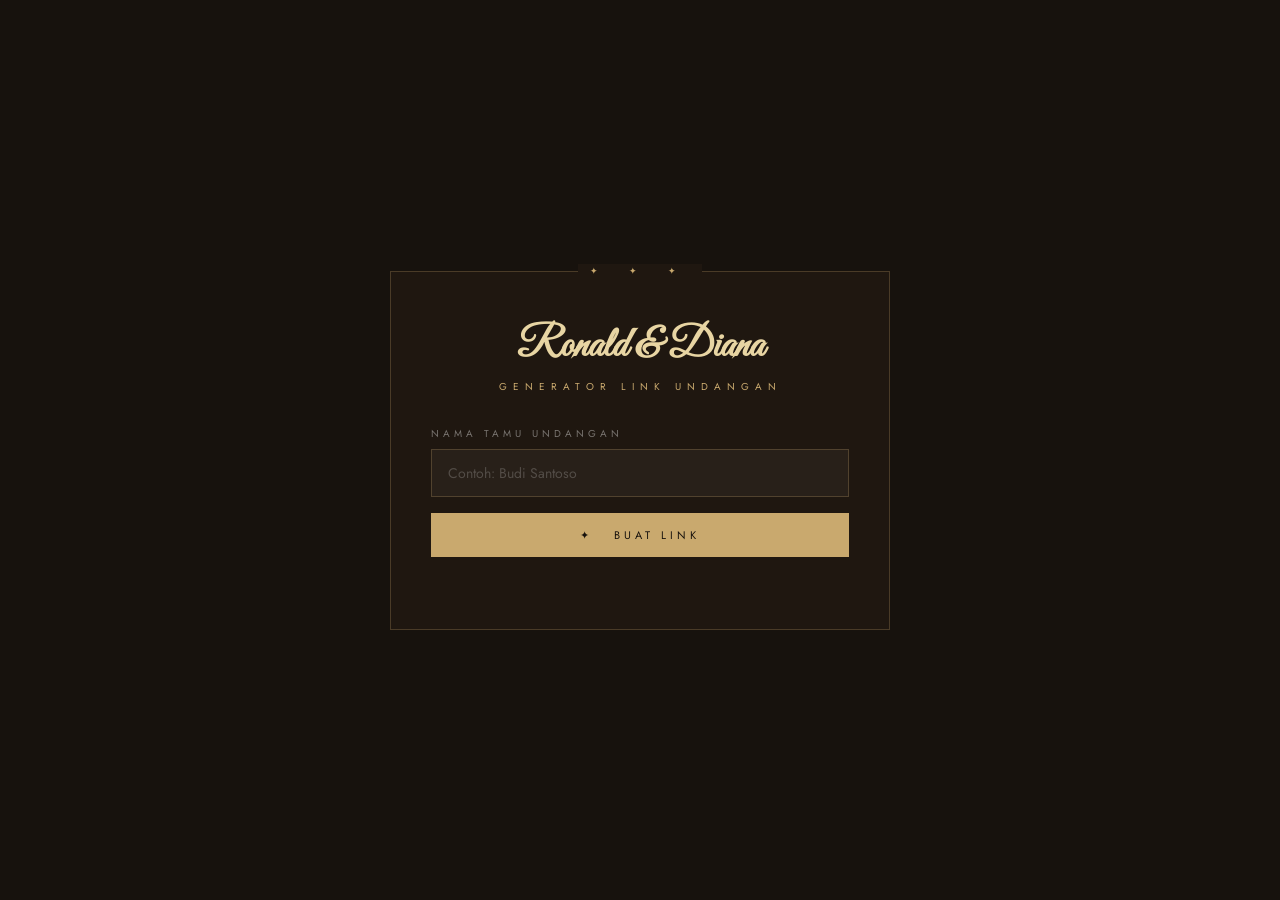
<file: generate.html>
<!DOCTYPE html>
<html lang="id">

<head>
    <meta charset="UTF-8">
    <meta name="viewport" content="width=device-width, initial-scale=1.0">
    <title>Generate Link Undangan</title>
    <link href="https://fonts.googleapis.com/css2?family=Jost:wght@200;300;400&family=Great+Vibes&display=swap"
        rel="stylesheet">
    <style>
        * {
            margin: 0;
            padding: 0;
            box-sizing: border-box;
        }

        body {
            font-family: 'Jost', sans-serif;
            min-height: 100vh;
            background: #17120D;
            display: flex;
            align-items: center;
            justify-content: center;
            padding: 24px;
        }

        .card {
            background: #1F1710;
            border: 1px solid rgba(201, 169, 110, .25);
            padding: 48px 40px;
            max-width: 500px;
            width: 100%;
            text-align: center;
            position: relative;
        }

        .card::before {
            content: '✦  ✦  ✦';
            position: absolute;
            top: -8px;
            left: 50%;
            transform: translateX(-50%);
            font-size: 9px;
            color: #C9A96E;
            letter-spacing: 14px;
            background: #1F1710;
            padding: 0 12px;
        }

        h1 {
            font-family: 'Great Vibes', cursive;
            font-size: 42px;
            color: #E8D5A3;
            margin-bottom: 6px;
        }

        .sub {
            font-size: 10px;
            letter-spacing: 6px;
            text-transform: uppercase;
            color: #C9A96E;
            margin-bottom: 32px;
        }

        label {
            display: block;
            text-align: left;
            font-size: 10px;
            letter-spacing: 4px;
            text-transform: uppercase;
            color: rgba(255, 255, 255, .4);
            margin-bottom: 8px;
        }

        input {
            width: 100%;
            padding: 13px 16px;
            background: rgba(255, 255, 255, .04);
            border: 1px solid rgba(201, 169, 110, .25);
            color: #FAF6EF;
            font-family: 'Jost', sans-serif;
            font-size: 14px;
            outline: none;
            transition: border-color .3s;
            margin-bottom: 16px;
        }

        input:focus {
            border-color: #C9A96E;
        }

        input::placeholder {
            color: rgba(255, 255, 255, .2);
        }

        button {
            width: 100%;
            padding: 14px;
            background: #C9A96E;
            border: none;
            color: #17120D;
            font-family: 'Jost', sans-serif;
            font-size: 11px;
            letter-spacing: 4px;
            text-transform: uppercase;
            cursor: pointer;
            transition: background .3s;
            margin-bottom: 24px;
        }

        button:hover {
            background: #E8D5A3;
        }

        .result {
            display: none;
        }

        .result.show {
            display: block;
        }

        .result-label {
            font-size: 10px;
            letter-spacing: 4px;
            text-transform: uppercase;
            color: rgba(255, 255, 255, .35);
            margin-bottom: 8px;
        }

        .link-box {
            background: rgba(255, 255, 255, .04);
            border: 1px solid rgba(201, 169, 110, .2);
            padding: 12px 14px;
            font-size: 13px;
            color: #C9A96E;
            word-break: break-all;
            text-align: left;
            margin-bottom: 12px;
            line-height: 1.6;
        }

        .copy-row {
            display: flex;
            gap: 10px;
        }

        .btn-copy,
        .btn-wa {
            flex: 1;
            padding: 11px;
            font-family: 'Jost', sans-serif;
            font-size: 10px;
            letter-spacing: 3px;
            text-transform: uppercase;
            cursor: pointer;
            transition: all .3s;
            border: none;
        }

        .btn-copy {
            background: transparent;
            border: 1px solid #C9A96E;
            color: #C9A96E;
        }

        .btn-copy:hover {
            background: #C9A96E;
            color: #17120D;
        }

        .btn-wa {
            background: #25D366;
            color: #fff;
        }

        .btn-wa:hover {
            background: #1ebe5d;
        }

        .toast {
            position: fixed;
            bottom: 24px;
            left: 50%;
            transform: translateX(-50%);
            background: #C9A96E;
            color: #17120D;
            padding: 10px 24px;
            font-size: 11px;
            letter-spacing: 2px;
            opacity: 0;
            transition: opacity .3s;
            pointer-events: none;
        }

        .toast.show {
            opacity: 1;
        }
    </style>
</head>

<body>

    <div class="card">
        <h1>Ronald &amp; Diana</h1>
        <p class="sub">Generator Link Undangan</p>

        <label>Nama Tamu Undangan</label>
        <input type="text" id="nama" placeholder="Contoh: Budi Santoso" oninput="generateLink()">

        <button onclick="generateLink()">✦ &nbsp; Buat Link</button>

        <div class="result" id="result">
            <p class="result-label">Link Undangan</p>
            <div class="link-box" id="link-box">—</div>
            <div class="copy-row">
                <button class="btn-copy" onclick="copyLink()">Salin Link</button>
                <button class="btn-wa" onclick="shareWA()">Kirim via WhatsApp</button>
            </div>
        </div>
    </div>

    <div class="toast" id="toast">Link berhasil disalin ✦</div>

    <script>
        // Ganti dengan URL hosting Anda
        // Jika masih lokal gunakan: window.location.origin + '/index.html'
        const BASE_URL = 'https://websitesaya.github.io/UndanganRonald-Diana/index.html';

        function generateLink() {
            const nama = document.getElementById('nama').value.trim();
            if (!nama) {
                document.getElementById('result').classList.remove('show');
                return;
            }
            const link = BASE_URL + '?to=' + encodeURIComponent(nama);
            document.getElementById('link-box').textContent = link;
            document.getElementById('result').classList.add('show');
        }

        function copyLink() {
            const link = document.getElementById('link-box').textContent;
            navigator.clipboard.writeText(link).then(() => {
                const toast = document.getElementById('toast');
                toast.classList.add('show');
                setTimeout(() => toast.classList.remove('show'), 2500);
            });
        }

        function shareWA() {
            const nama = document.getElementById('nama').value.trim();
            const link = document.getElementById('link-box').textContent;
            const pesan =
                `Syalom, Degan Suka Cita didalam nama Tuhan Yesus Kristus 🌿\n\n` +
                `Kepada Yth.\n*${nama}*\n\n` +
                `Tanpa mengurangi rasa hormat, kami mengundang Bapak/Ibu/Saudara/i untuk hadir dalam acara pernikahan kami.\n\n` +
                `Berikut link undangan digital kami:\n${link}\n\n` +
                `Merupakan suatu kehormatan apabila Bapak/Ibu/Saudara/i berkenan hadir. 🤍`;
            window.open('https://wa.me/?text=' + encodeURIComponent(pesan), '_blank');
        }
    </script>
</body>


</html>
</file>
